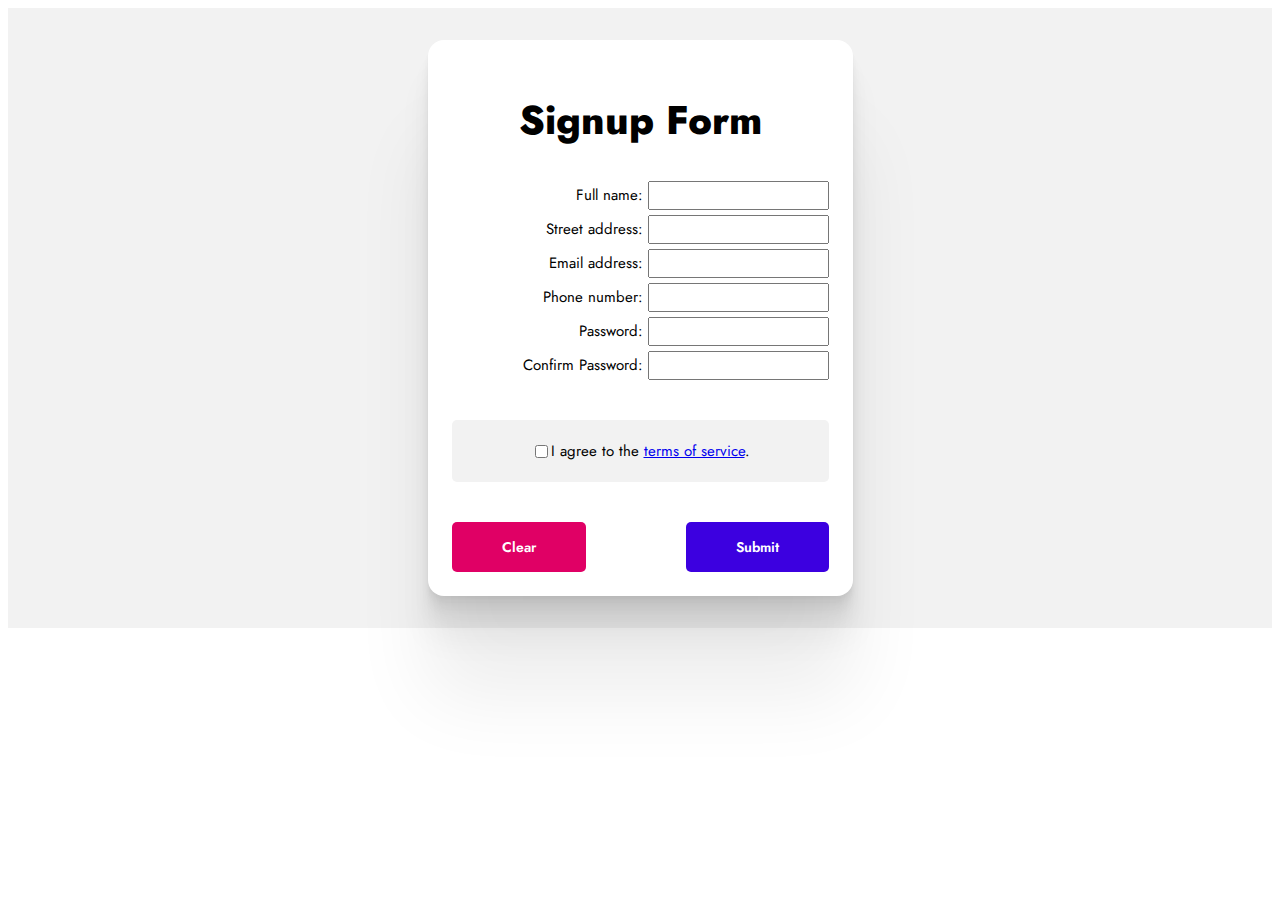
<file: __workshop/exercise-files/index.html>
<!DOCTYPE html>
<html lang="en">
  <head>
    <meta charset="utf-8" />
    <meta name="viewport" content="width=device-width, initial-scale=1" />
    <link href="style.css" rel="stylesheet" />
    <!-- <link rel="icon" type="image/svg+xml" href="/favicon.svg" /> -->
    <link href="https://fonts.googleapis.com/css2?family=Jost&display=swap" rel="stylesheet">
    <link href="https://fonts.googleapis.com/css2?family=Jost:wght@400;600;800&display=swap" rel="stylesheet">

    <title>Signup Form</title>
  </head>
  <body>
    <div class="wrapper">
      <form>
      <h1>Signup Form</h1>
        <div class="field-container">
          <div class="name-field">
              <label for="fullName">Full name:</label>
              <input type="text" id="name" autocomplete="name" required>
          </div>
          <div class="address-field">
            <label for="streetAddress">Street address:</label>
            <input type="text" id="address" autocomplete="street-address" required>
          </div>

          <div class="email">
            <label for="emailAddress">Email address:</label>
            <input type="email" id="email" autocomplete="email" required>
          </div>

          <div class="phone_number">
            <label for="phoneNumber">Phone number:</label>
            <input type="text" id="phone" autocomplete ="tele" required>
          </div>

          <div class="password">
            <label for="password">Password:</label>
            <input type="password" id="password" required>
          </div>

          <div class="confirm">
            <label for="confirmPassword">Confirm Password:</label>
            <input type="password", id="confirm" required>
          </div>
        </div>


        <div class="terms-and-conditions">
          <input type="checkbox" id="terms">
          <label id="termsAndConditions">I agree to the <a href="#">terms of service</a>.</label>
        </div>

        <div class="error-class">
          <div class="pink-error-message">
        </div>

          <footer>
            <button class="clear-button" type="reset">Clear</button>
            <button class="submit-button" type="submit">Submit</button>
            </div>
          </footer>
        </div>  
      </form>
    </div>
    <script src="script.js"></script>
  </body>
</html>
</file>
<file: __workshop/exercise-files/style.css>
/* add css here */

.wrapper {
    box-sizing: border-box;
    margin: 0;
    padding: 0;
    border: 0;
    font-size: 100%;
    font: inherit;
    /* vertical-align: baseline; */
    font-family: "Jost";
    display: flex;
    justify-content: center;
    align-items: center;
    background-color: #f2f2f2;
  }

  h1 {
    text-align: center;
    font-weight: 800;
    font-size: 40px;
  }

  .field-container {
      display: flex;
      flex-direction: column;
      align-items: flex-end;
      justify-content: center;
  }
 
  form {
      margin: 32px;
      max-width: 475px;
      padding: 24px;
      background-color: white;
      border-radius: 16px;
      display: flex;
      flex-direction: column;
      box-shadow: 0 2.8px 2.2px rgba(0, 0, 0, 0.02), 0 6.7px 5.3px rgba(0, 0, 0, 0.028),
  0 12.5px 10px rgba(0, 0, 0, 0.035), 0 22.3px 17.9px rgba(0, 0, 0, 0.042),
  0 41.8px 33.4px rgba(0, 0, 0, 0.05), 0 100px 80px rgba(0, 0, 0, 0.07);
  }

  label {
      padding: 10px 0px;
      font-size: 15px;
  }

  input {
      padding: 5px 0px;
      margin-top: 5px;
  }

  .terms-and-conditions {
      background-color: #f2f2f2;
      padding: 10px;
      border-radius: 5px;
      margin: 40px 0px;
      display: flex;
      justify-content: center;
      align-items: center;
  }

  footer {
      display: flex;
      justify-content: space-between;
  }

  button {
      color: white;
      padding: 15px 50px;
      border: none;
      border-radius: 5px;
      font-family: "Jost";
      font-weight: 600;
      font-size: 14px;
  }

  .clear-button {
      background-color: hsl(333deg, 100%, 44%);
      margin: 0px 50px 0px 0px;
  }

  .submit-button {
      background-color: hsl(256deg, 100%, 44%);
      margin: 0px 0px 0px 50px;
  }

  .pink-error-message {
      display: none;
  }

  .error-visible {
      display: block;
      background-color: pink;
      padding: 10px 40px;
      margin-bottom: 40px;
      font-size: 20px;
      border-radius: 5px;
      text-align: center;
      font-weight: 800;
      font-family: "Jost";
  }

  .red-outline {
      border: 3px solid red;
      border-radius: 5px;
  }

  .red-outline:focus {
      box-shadow: 0px 0px 5px blue;
  }
</file>
